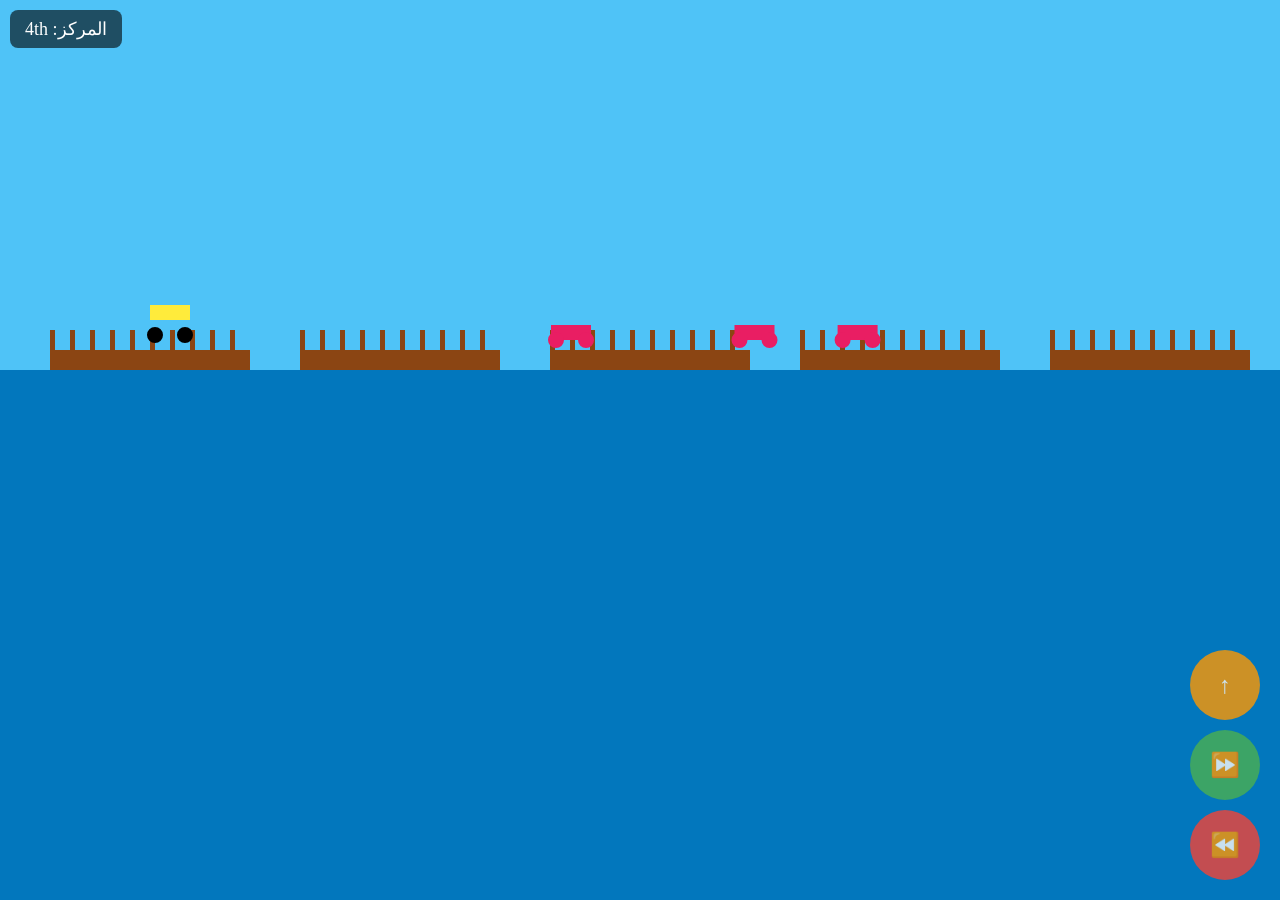
<file: index.html>
<!DOCTYPE html>
<html dir="rtl" lang="ar">
<head>
<meta charset="UTF-8">
<title>Bike Bridge</title>
<meta name="viewport" content="width=device-width,initial-scale=1,user-scalable=no">
<style>
body{margin:0;background:#4fc3f7;overflow:hidden}
canvas{display:block}
#btns{position:fixed;bottom:20px;right:20px;display:grid;gap:10px}
.btn{width:70px;height:70px;border-radius:50%;border:none;font-size:24px;color:white;opacity:0.8}
#gas{background:#4caf50} #brake{background:#f44336} #jump{background:#ff9800}
#pos{position:fixed;top:10px;left:10px;color:white;background:rgba(0,0,0,0.6);padding:8px 15px;border-radius:8px;font-size:18px}
</style>
</head>
<body>
<canvas id="c"></canvas>
<div id="pos">المركز: 4th</div>
<div id="btns">
  <button id="jump" class="btn" ontouchstart="jump=true" ontouchend="jump=false">↑</button>
  <button id="gas" class="btn" ontouchstart="gas=true" ontouchend="gas=false">⏩</button>
  <button id="brake" class="btn" ontouchstart="brake=true" ontouchend="brake=false">⏪</button>
</div>

<script>
let c=document.getElementById('c'), ctx=c.getContext('2d');
c.width=innerWidth; c.height=innerHeight;

let player={x:100,y:300,speed:0,vy:0,onGround:true};
let gas=false, brake=false, jump=false;
let cam=0;
let rivals=[{x:300,s:3},{x:450,s:3.5},{x:600,s:2.8}];

// نرسم كوبري خشب
function drawBridge(x){
  ctx.fillStyle='#8B4513';
  ctx.fillRect(x-cam, 350, 200, 20);
  for(let i=0;i<10;i++) ctx.fillRect(x+20*i-cam, 330, 5, 40);
}

function loop(){
  ctx.clearRect(0,0,c.width,c.height);
  
  // سماء وبحر
  ctx.fillStyle='#4fc3f7'; ctx.fillRect(0,0,c.width,350);
  ctx.fillStyle='#0277bd'; ctx.fillRect(0,370,c.width,c.height);
  
  // تحكم
  if(gas) player.speed+=0.4;
  if(brake) player.speed-=0.6;
  if(jump && player.onGround){player.vy=-12; player.onGround=false;}
  
  player.speed*=0.95;
  player.vy+=0.6; // جاذبية
  player.y+=player.vy;
  
  if(player.y>330){player.y=330; player.vy=0; player.onGround=true;}
  
  player.x+=player.speed;
  cam=player.x-150;
  
  // نرسم 3 كباري ورا بعض
  for(let i=0;i<5;i++) drawBridge(i*250);
  
  // اللاعب
  ctx.fillStyle='#ffeb3b';
  ctx.fillRect(150, player.y-25, 40, 15); // جسم
  ctx.beginPath();
  ctx.arc(155, player.y+5, 8, 0, 6.28);
  ctx.arc(185, player.y+5, 8, 0, 6.28);
  ctx.fillStyle='black'; ctx.fill();
  
  // الخصوم
  ctx.fillStyle='#e91e63';
  rivals.forEach(r=>{
    r.x+=r.s;
    let rx=r.x-cam;
    if(rx>-50 && rx<c.width+50){
      ctx.fillRect(rx, 325, 40, 15);
      ctx.beginPath();
      ctx.arc(rx+5, 340, 8, 0, 6.28);
      ctx.arc(rx+35, 340, 8, 0, 6.28);
      ctx.fill();
    }
  });
  
  // المركز
  let rank=1;
  rivals.forEach(r=>{if(r.x>player.x) rank++});
  document.getElementById('pos').innerText='المركز: '+rank+'th';
  
  requestAnimationFrame(loop);
}
loop();
</script>
</body>
</html>
</file>
